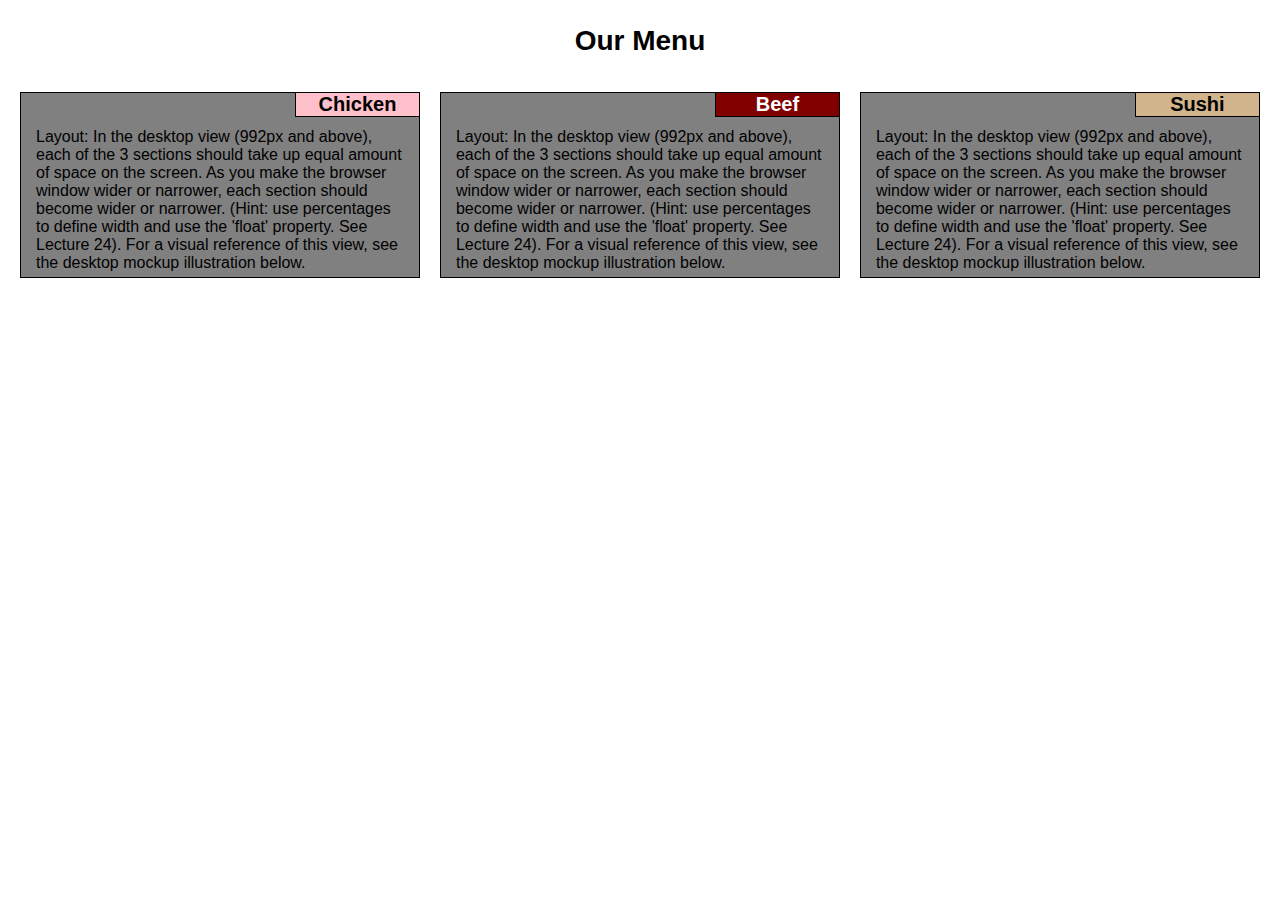
<file: module2-solution/index.html>
<!DOCTYPE html>
<html lang="en">
  <head>
    <meta charset="utf-8">
    <meta name="viewport" content="width=device-width, initial-scale=1">
    <title>module2-solution</title>
    <link rel="stylesheet" href="css/stylesheet.css">
  </head>
<body>

  <h1>Our Menu</h1>

  <div class="row">
    <div class="box col-lg-4 col-md-6 col-sm-12">
      <div class="section">
        <p class="title chicken">Chicken</p>
        <p class="description">Layout: In the desktop view (992px and above), each of the 3 sections should take up equal amount of space on the screen. As you make the browser window wider or narrower, each section should become wider or narrower. (Hint: use percentages to define width and use the 'float' property. See Lecture 24). For a visual reference of this view, see the desktop mockup illustration below.</p>
    </div>
    </div>
    <div class="box col-lg-4 col-md-6 col-sm-12">
      <div class="section">
        <p class="title beef">Beef</p>
        <p class="description">Layout: In the desktop view (992px and above), each of the 3 sections should take up equal amount of space on the screen. As you make the browser window wider or narrower, each section should become wider or narrower. (Hint: use percentages to define width and use the 'float' property. See Lecture 24). For a visual reference of this view, see the desktop mockup illustration below.</p>
      </div>
    </div>
    <div class="box col-lg-4 col-md-12 col-sm-12">
      <div class="section">
        <p class="title sushi">Sushi</p>
        <p class="description">Layout: In the desktop view (992px and above), each of the 3 sections should take up equal amount of space on the screen. As you make the browser window wider or narrower, each section should become wider or narrower. (Hint: use percentages to define width and use the 'float' property. See Lecture 24). For a visual reference of this view, see the desktop mockup illustration below.</p>
      </div>
    </div>
  </div>

</body>
</html>
</file>
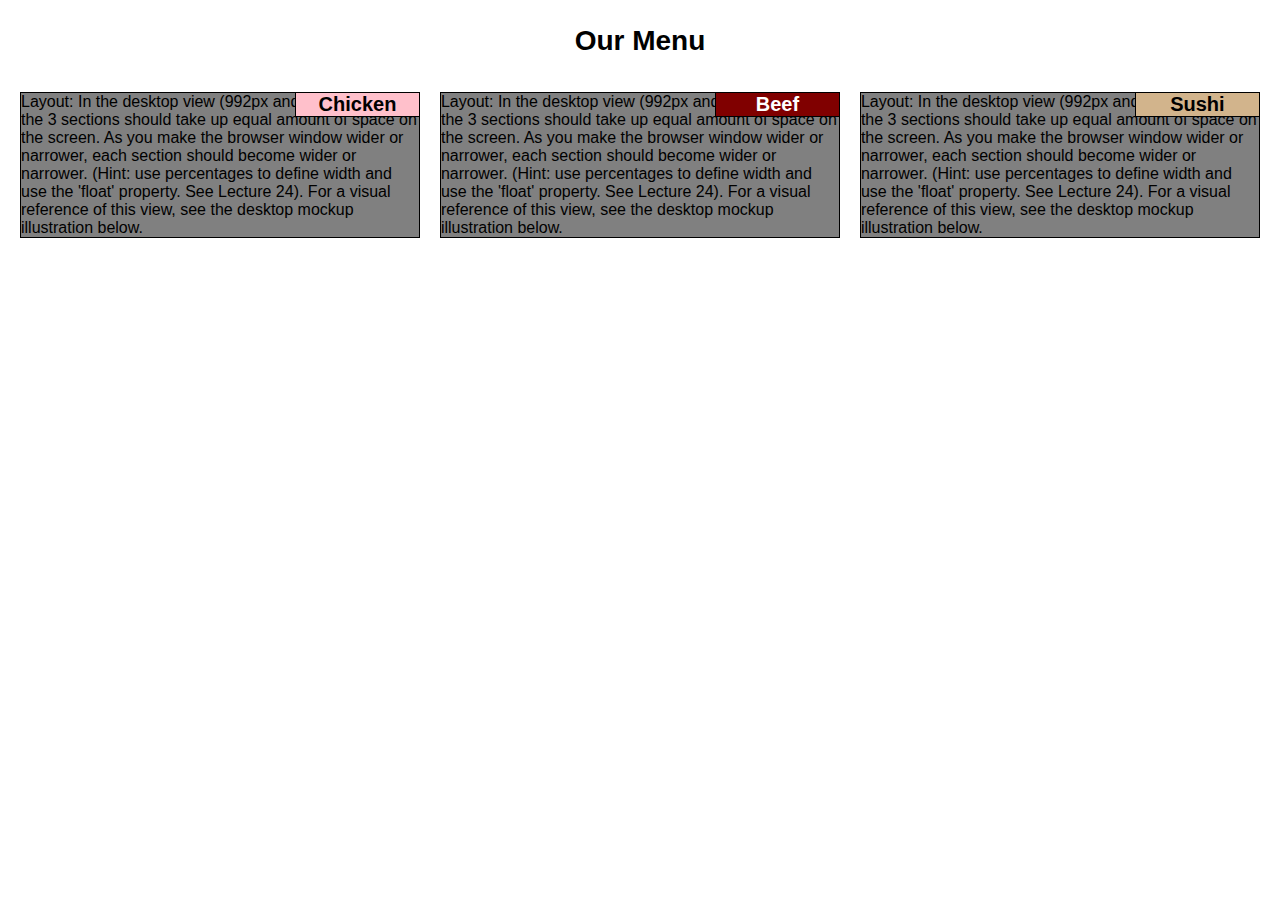
<file: module2-solution/index2.html>
<!DOCTYPE html>
<html lang="en">
  <head>
    <meta charset="utf-8">
    <meta name="viewport" content="width=device-width, initial-scale=1">
    <title>module2-solution</title>
    <link rel="stylesheet" href="css/stylesheet.css">
  </head>
<body>

  <h1>Our Menu</h1>

  <div class="row">
    <div class="box col-lg-4 col-md-6 col-sm-12">
      <div class="section">
        <div class="title chicken">Chicken</div>
        <p>Layout: In the desktop view (992px and above), each of the 3 sections should take up equal amount of space on the screen. As you make the browser window wider or narrower, each section should become wider or narrower. (Hint: use percentages to define width and use the 'float' property. See Lecture 24). For a visual reference of this view, see the desktop mockup illustration below.</p>
    </div>
    </div>
    <div class="box col-lg-4 col-md-6 col-sm-12">
      <div class="section">
        <div class="title beef">Beef</div>
        <p>Layout: In the desktop view (992px and above), each of the 3 sections should take up equal amount of space on the screen. As you make the browser window wider or narrower, each section should become wider or narrower. (Hint: use percentages to define width and use the 'float' property. See Lecture 24). For a visual reference of this view, see the desktop mockup illustration below.</p>
      </div>
    </div>
    <div class="box col-lg-4 col-md-12 col-sm-12">
      <div class="section">
        <div class="title sushi">Sushi</div>
        <p>Layout: In the desktop view (992px and above), each of the 3 sections should take up equal amount of space on the screen. As you make the browser window wider or narrower, each section should become wider or narrower. (Hint: use percentages to define width and use the 'float' property. See Lecture 24). For a visual reference of this view, see the desktop mockup illustration below.</p>
      </div>
    </div>
  </div>

</body>
</html>
</file>
<file: module2-solution/css/stylesheet.css>
/*********** Base styles **********/
* {
  	box-sizing: border-box;
  	font-family: Comic Sans MS, Helvetica;
  	margin: 0px;
  	padding: 0px;
}

h1 {
	 margin-top: 25px;
  	margin-bottom: 25px;
  	font-size: 175%;
  	text-align: center;
}

.box {
  	background-color: white;
  	border: 0px solid black;
  	width: 100%;
  	padding: 10px;
}

.section {
  	background-color: grey;
  	border: 1px solid black;
  	width: 100%;
  	padding: 0px;
    position: relative;
}

.title {
	width: 125px;
	font-size: 125%;
	font-weight: bold;
	text-align: center;
	border: 1px solid black;
	margin: 0px;
	position: absolute;
	top: -1px;
	right: -1px;
}

.chicken {
	background: pink;
	color: black;
}

.beef {
	background: maroon;
	color: white;
}

.sushi {
	background: tan;
	color: black;
}

.description {
  	margin-right: 15px;
  	margin-left: 15px;
  	margin-top: 35px;
  	margin-bottom: 5px;
  	color: black;
  	clear: both;
}

/* Simple Responsive Framework. */
.row {
  width: 100%;
    padding-right: 10px;
  	padding-left: 10px;
}

/********** Large devices only **********/
@media (min-width: 992px) {
  .col-lg-1, .col-lg-2, .col-lg-3, .col-lg-4, .col-lg-5, .col-lg-6, .col-lg-7, .col-lg-8, .col-lg-9, .col-lg-10, .col-lg-11, .col-lg-12 {
    float: left;
  }
  .col-lg-1 {
    width: 8.33%;
  }
  .col-lg-2 {
    width: 16.66%;
  }
  .col-lg-3 {
    width: 25%;
  }
  .col-lg-4 {
    width: 33.33%;
  }
  .col-lg-5 {
    width: 41.66%;
  }
  .col-lg-6 {
    width: 50%;
  }
  .col-lg-7 {
    width: 58.33%;
  }
  .col-lg-8 {
    width: 66.66%;
  }
  .col-lg-9 {
    width: 74.99%;
  }
  .col-lg-10 {
    width: 83.33%;
  }
  .col-lg-11 {
    width: 91.66%;
  }
  .col-lg-12 {
    width: 100%;
  }
}

/********** Medium devices only **********/
@media (min-width: 768px) and (max-width: 991px) {
  .col-md-1, .col-md-2, .col-md-3, .col-md-4, .col-md-5, .col-md-6, .col-md-7, .col-md-8, .col-md-9, .col-md-10, .col-md-11, .col-md-12 {
    float: left;
  }
  .col-md-1 {
    width: 8.33%;
  }
  .col-md-2 {
    width: 16.66%;
  }
  .col-md-3 {
    width: 25%;
  }
  .col-md-4 {
    width: 33.33%;
  }
  .col-md-5 {
    width: 41.66%;
  }
  .col-md-6 {
    width: 50%;
  }
  .col-md-7 {
    width: 58.33%;
  }
  .col-md-8 {
    width: 66.66%;
  }
  .col-md-9 {
    width: 74.99%;
  }
  .col-md-10 {
    width: 83.33%;
  }
  .col-md-11 {
    width: 91.66%;
  }
  .col-md-12 {
    width: 100%;
  }
}

/********** Small devices only **********/
@media (max-width: 767px) {
  .col-sm-1, .col-sm-2, .col-sm-3, .col-sm-4, .col-sm-5, .col-sm-6, .col-sm-7, .col-sm-8, .col-sm-9, .col-sm-10, .col-md-11, .col-md-12 {
    float: left;
  }
  .col-sm-1 {
    width: 8.33%;
  }
  .col-sm-2 {
    width: 16.66%;
  }
  .col-sm-3 {
    width: 25%;
  }
  .col-sm-4 {
    width: 33.33%;
  }
  .col-sm-5 {
    width: 41.66%;
  }
  .col-sm-6 {
    width: 50%;
  }
  .col-sm-7 {
    width: 58.33%;
  }
  .col-sm-8 {
    width: 66.66%;
  }
  .col-sm-9 {
    width: 74.99%;
  }
  .col-sm-10 {
    width: 83.33%;
  }
  .col-sm-11 {
    width: 91.66%;
  }
  .col-sm-12 {
    width: 100%;
  }
}
</file>
